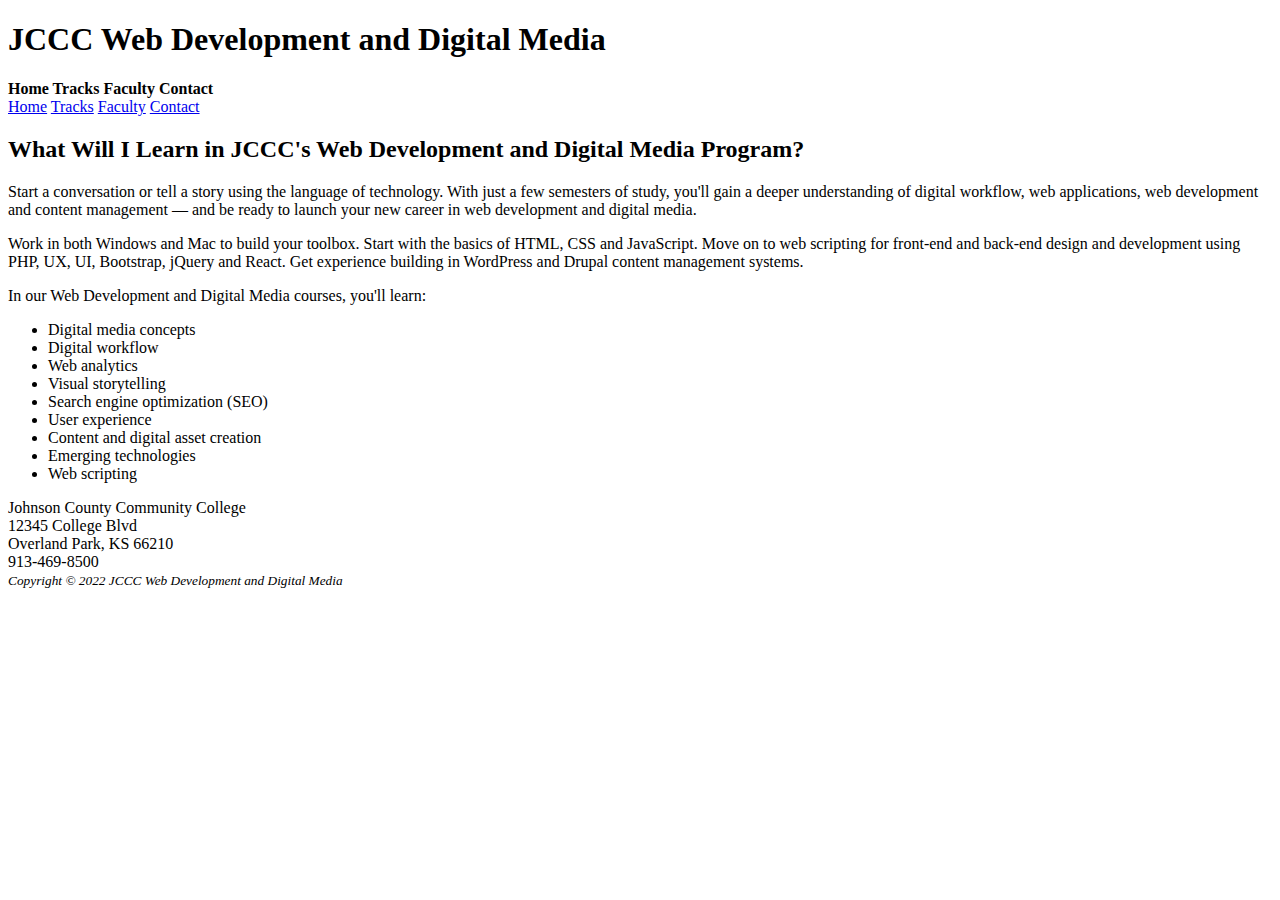
<file: CH.2/index.html>
<!DOCTYPE html>
<!-- Silvia Martinez Munoz Febuary 9, 2025 -->
<html lang="en">
    <title> Web 110 </title>
    <head> 
        <h1> JCCC Web Development and Digital Media </h1>
        <b>  Home  Tracks   Faculty   Contact </b>
        <nav>

        <a href="index.html">Home</a>
        <a href="tracks.html">Tracks</a>
        <a href="faculty.html">Faculty</a>
        <a href="contact.html">Contact</a>

        </nav>
        <h2> What Will I Learn in JCCC's Web Development and Digital 
            Media Program? </h2>
        <p> Start a conversation or tell a story using the language of 
            technology. With just a few semesters of study, you'll gain 
            a deeper understanding of digital workflow, web applications, 
            web development and content management — and be ready to launch
             your new career in web development and digital media.</p>

        <p> Work in both Windows and Mac to build your toolbox. 
            Start with the basics of HTML, CSS and JavaScript. 
            Move on to web scripting for front-end and back-end 
            design and development using PHP, UX, UI, Bootstrap, 
            jQuery and React. Get experience building in WordPress
             and Drupal content management systems.</p>
        <p> In our Web Development and Digital Media courses,
             you'll learn: </p>

        <ul>
            <li>Digital media concepts</li>
            <li>Digital workflow</li>
            <li>Web analytics</li>
            <li>Visual storytelling</li>
            <li>Search engine optimization (SEO)</li>
            <li>User experience</li>
            <li>Content and digital asset creation</li>
            <li> Emerging technologies</li>
            <li>Web scripting</li>
        </ul>
         <div>Johnson County Community College</div>

        <div>12345 College Blvd </div>
            
        <div>Overland Park, KS 66210</div>
            
         <div>913-469-8500   </div>
        <small> 
            <em>Copyright © 2022 JCCC Web Development and Digital Media</em>
        </small>

            
    </head>
</file>
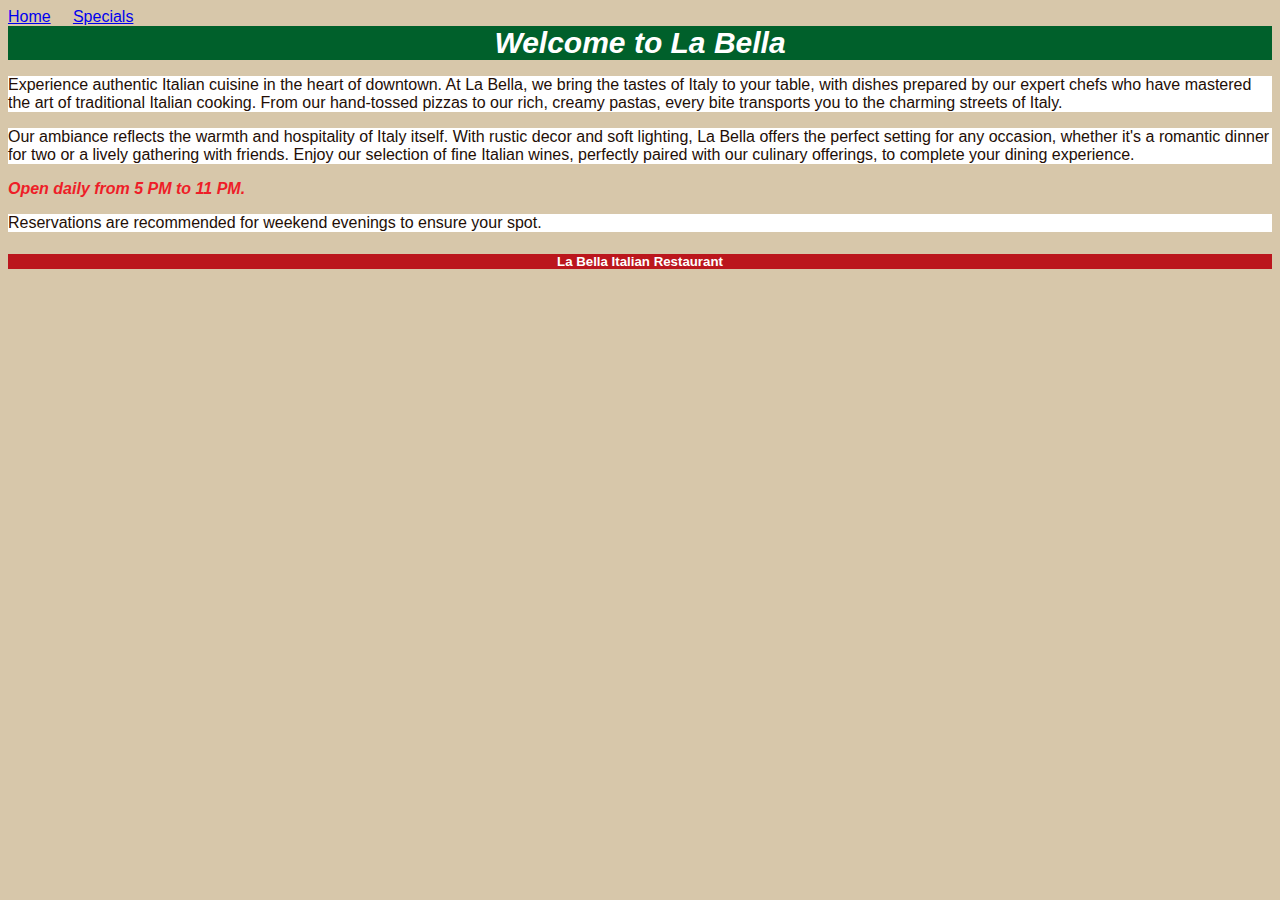
<file: CH4/index.html>
<!DOCTYPE html>
<!-- Silvia Martinez Febuary 24, 2025-->
<html lang="en">
<head>
    <title> La Bella Home Page</title>
    <link rel="stylesheet" href="styles.css">
</head>

<nav>
    <a href="index.html">Home</a>   &nbsp;  &nbsp;
    <a href="specials.html"> Specials</a>  
</nav>
<body>

    <header>
        Welcome to La Bella
    </header>
<main>
    <p >
        Experience authentic Italian cuisine in the heart of downtown. At La
        Bella, we bring the tastes of Italy to your table, with dishes
        prepared by our expert chefs who have mastered the art of traditional
        Italian cooking. From our hand-tossed pizzas to our rich, creamy
        pastas, every bite transports you to the charming streets of Italy.
      </p>
      <p>
        Our ambiance reflects the warmth and hospitality of Italy itself. With
        rustic decor and soft lighting, La Bella offers the perfect setting
        for any occasion, whether it's a romantic dinner for two or a lively
        gathering with friends. Enjoy our selection of fine Italian wines,
        perfectly paired with our culinary offerings, to complete your dining
        experience.
      </p>
      <span class="highlight"> Open daily from 5 PM to 11 PM.</span>
      <p> Reservations are recommended for weekend evenings to ensure your spot.
      </p>
</main>

<footer id="footer"> 
    <h5> La Bella Italian Restaurant </h5>
</footer>



</body>
</file>
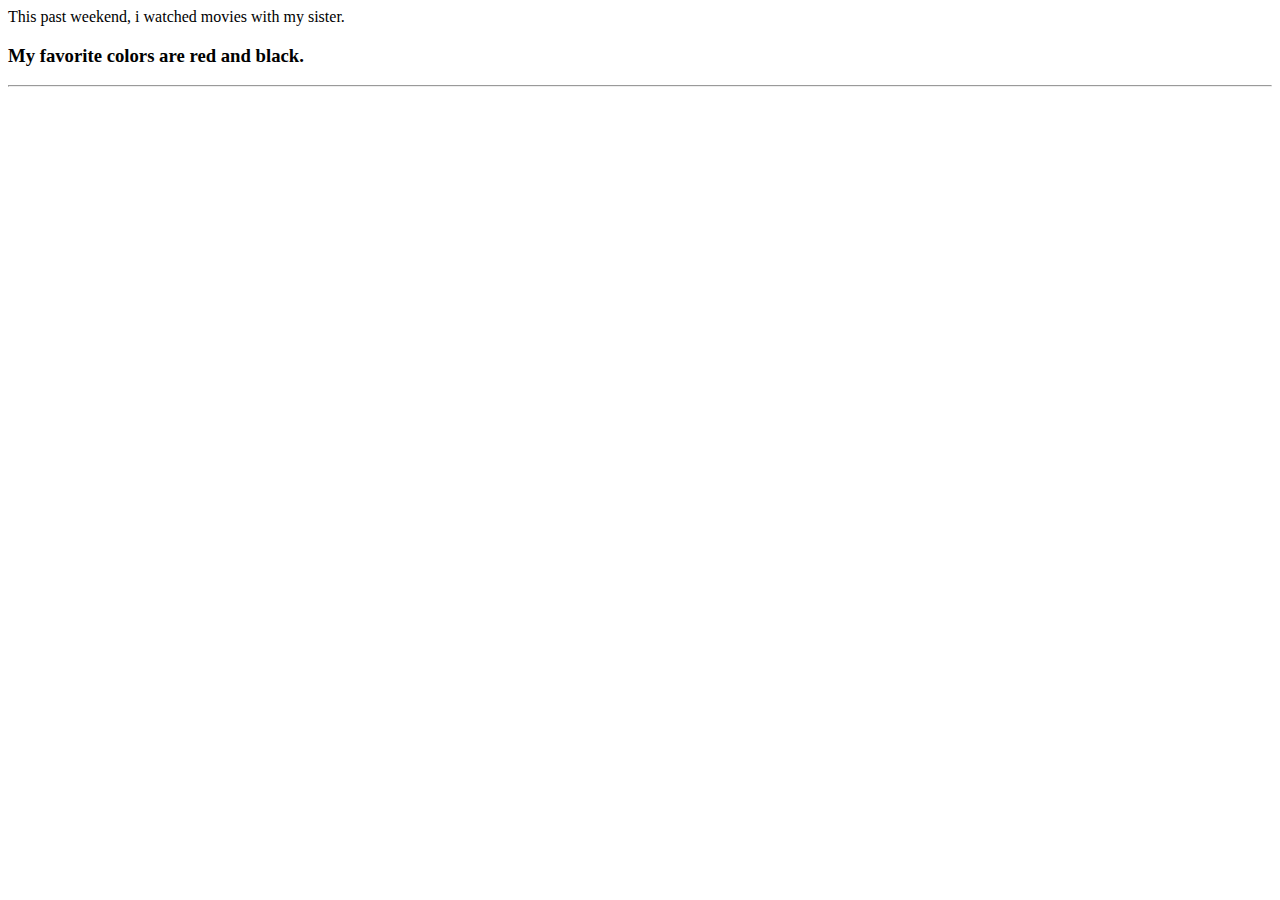
<file: template.html>
<!DOCTYPE / html>
<!--Silvia Martinez 1/27/25 My first web page-->
<html lang="en">
    <head>
        <title> My web page template </title>
        <meta charset="utf-8">
    </head>
    <body>
        <p>This past weekend, i watched movies with my sister. </p>
        <h3>My favorite colors are red and black. </h3>
        <hr><!--This tag has been depricated thanks to CSS-->
    </body>



</html>
</file>
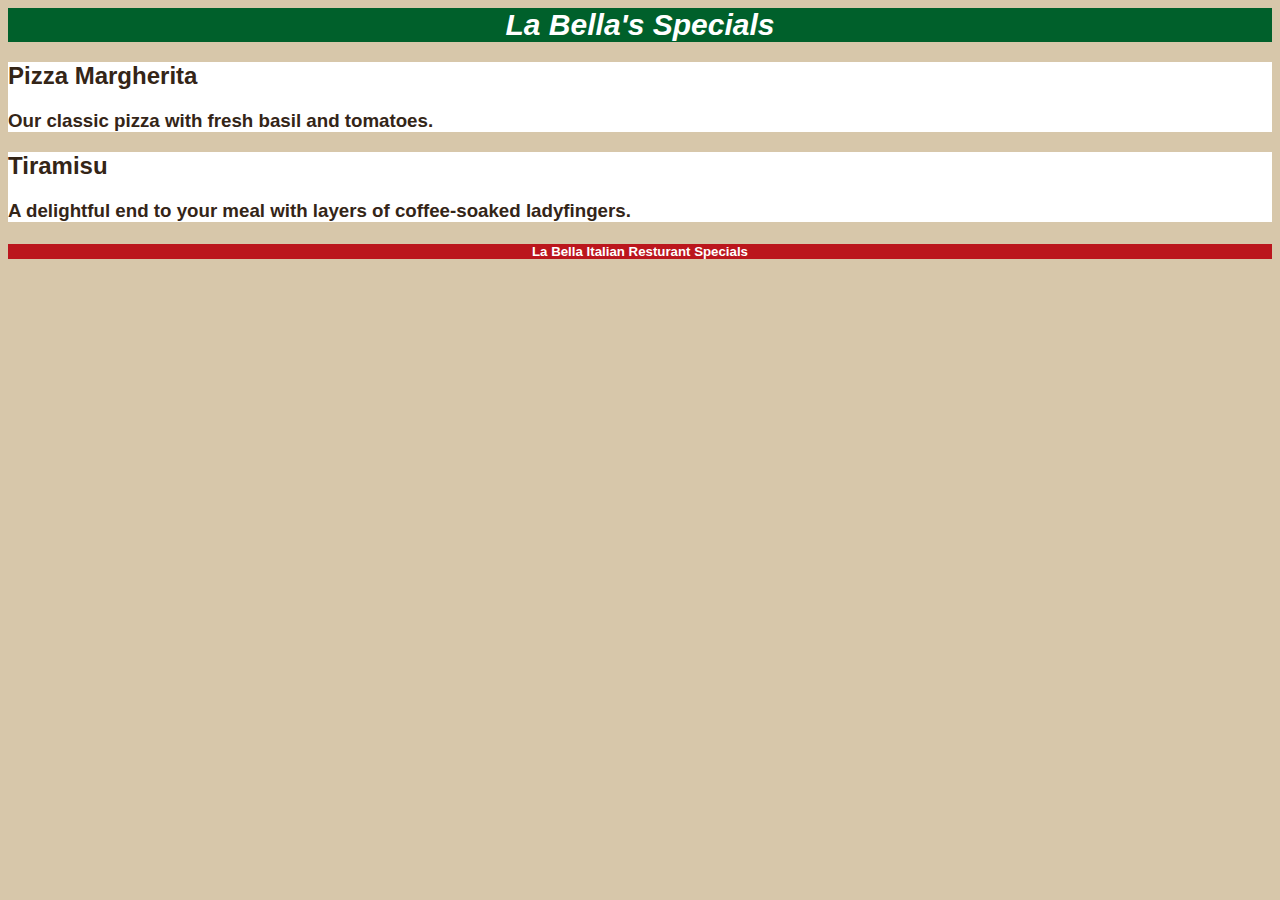
<file: CH4/specials.html>
<!DOCTYPE html>
<!-- Silvia Martinez Febuary 24, 2025-->
<html lang="en">
<head>
    <title> La Bella Home Page</title>
    <link rel="stylesheet" href="styles.css">
</head>

<body>
    <header> La Bella's Specials</header>
    <div class="special-item">
        <h2>Pizza Margherita</h2>
        <h3>Our classic pizza with fresh basil and tomatoes.</h3>
    </div>
    <div class="special-item">
        <h2>Tiramisu</h2>
        <h3>
          A delightful end to your meal with layers of coffee-soaked
          ladyfingers.
        </h3>

    </div>

    <footer id="footer">
        <h5>La Bella Italian Resturant Specials</h5>
    </footer>

</body>
</file>
<file: CH4/styles.css>
body{
    font-family:"Arial", sans-serif;
    background-color: #d7c7aa;
    color: #926f4f;
    font-size:16px;
}

header{
    background-color: #00602b; /* Green for Italian vibe */
    text-align: center;
    font-size:30px;
    font-weight: bold;
    font-style:italic;
    color:#ffffff;
}
h2, h3{
    color: #342517;
}
p{
    color:#230e06;
    background-color:#ffffff;
}
.highlight{
    font-weight: bold;
    color: #ee1e28;
    font-style: italic;
}

.special-item{
    background-color: #ffffff;
}
#footer{
    text-align: center;
    color: white;
    background-color: #bb161d;
}
</file>
